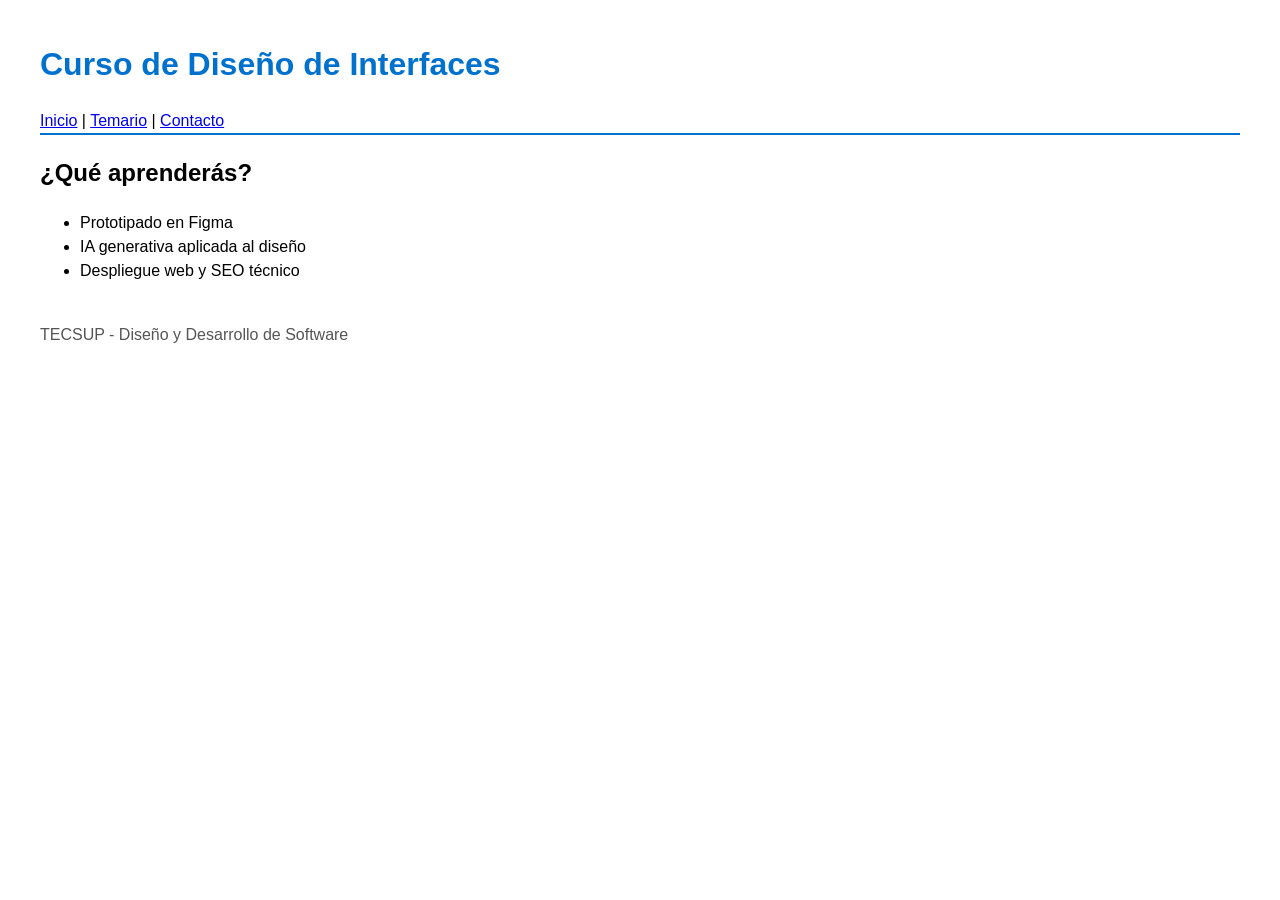
<file: index.html>
<!DOCTYPE html> 
<html lang="es"> 
<head> 
  <meta charset="UTF-8"> 
  <meta name="viewport" content="width=device-width, initial-scale=1.0"> 
  <title>Curso de Diseño de Interfaces | TECSUP</title>
<meta name="description" content="Aprende prototipado, IA generativa y despliegue 
web en el curso de Diseño de Interfaces de TECSUP.">
<meta property="og:title" content="Curso de Diseño de Interfaces | TECSUP">
<meta property="og:description" content="Prototipado, IA generativa y despliegue web.">
<meta property="og:type" content="website">
<meta property="og:url" content="https://TU-PROYECTO.vercel.app/">
  <link rel="stylesheet" href="estilos.css"> 
</head> 
<meta property="og:url" content="https://TU-PROYECTO.vercel.app/">
  <link rel="stylesheet" href="estilos.css">
  <script type="application/ld+json">
  {
    "@context": "https://schema.org",
    "@type": "Course",
    "name": "Diseño de Interfaces de Programación Avanzado",
    "description": "Prototipado, IA generativa y despliegue web.",
    "provider": {
      "@type": "Organization",
      "name": "TECSUP"
    }
  }
  </script>
</head>
<body> 
  <header> 
    <h1>Curso de Diseño de Interfaces</h1> 
    <nav> 
      <a href="/">Inicio</a> | <a href="#temario">Temario</a> | <a href="#contacto">Contacto</a> 
    </nav> 
  </header> 
  <main> 
    <section id="temario"> 
      <h2>¿Qué aprenderás?</h2> 
      <ul> 
        <li>Prototipado en Figma</li> 
        <li>IA generativa aplicada al diseño</li> 
        <li>Despliegue web y SEO técnico</li> 
      </ul> 
    </section> 
  </main> 
  <footer id="contacto"> 
    <p>TECSUP - Diseño y Desarrollo de Software</p> 
  </footer> 
</body> 
</html>
</file>
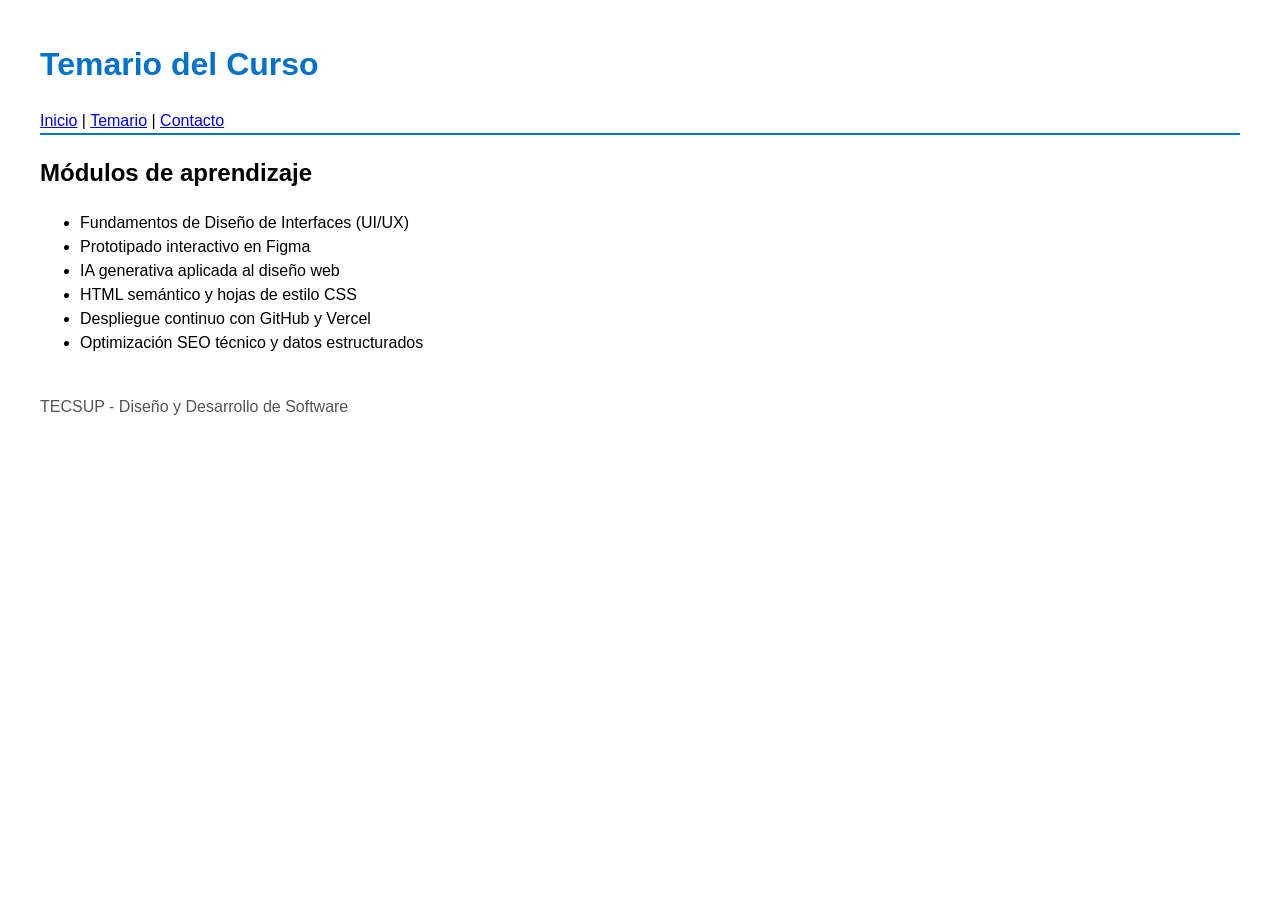
<file: temario.html>
<!DOCTYPE html>
<html lang="es">
<head>
  <meta charset="UTF-8">
  <meta name="viewport" content="width=device-width, initial-scale=1.0">
  <title>Temario | Curso de Diseño de Interfaces</title>
  <meta name="description" content="Conoce el temario completo del curso: prototipado en Figma, IA generativa, despliegue web y SEO técnico.">
  
  <meta property="og:title" content="Temario | Curso de Diseño de Interfaces">
  <meta property="og:description" content="Conoce los módulos y temas principales del curso de Diseño de Interfaces en TECSUP.">
  <meta property="og:type" content="website">
  <meta property="og:url" content="https://TU-DOMINIO/temario.html">
  
  <link rel="stylesheet" href="estilos.css">

  <script type="application/ld+json">
  {
    "@context": "https://schema.org",
    "@type": "Course",
    "name": "Temario - Diseño de Interfaces de Programación Avanzado",
    "description": "Temario detallado con módulos de prototipado en Figma, inteligencia artificial generativa y despliegue web con SEO.",
    "provider": {
      "@type": "Organization",
      "name": "TECSUP"
    }
  }
  </script>
</head>
<body>
  <header>
    <h1>Temario del Curso</h1>
    <nav>
        <a href="/">Inicio</a> | <a href="/temario.html">Temario</a> | <a href="#contacto">Contacto</a>
    </nav>
  </header>
  <main>
    <section>
      <h2>Módulos de aprendizaje</h2>
      <ul>
        <li>Fundamentos de Diseño de Interfaces (UI/UX)</li>
        <li>Prototipado interactivo en Figma</li>
        <li>IA generativa aplicada al diseño web</li>
        <li>HTML semántico y hojas de estilo CSS</li>
        <li>Despliegue continuo con GitHub y Vercel</li>
        <li>Optimización SEO técnico y datos estructurados</li>
      </ul>
    </section>
  </main>
  <footer>
    <p>TECSUP - Diseño y Desarrollo de Software</p>
  </footer>
</body>
</html>
</file>
<file: estilos.css>
body {   font-family: Arial, sans-serif;   margin: 40px; 
    line-height: 1.5; 
  } 
   
  header { 
    border-bottom: 2px solid #0072ce; 
  } 
   
  h1 { 
    color: #0072ce; 
  } 
   
  footer { 
    margin-top: 40px; 
    color: #555; 
  }
</file>
